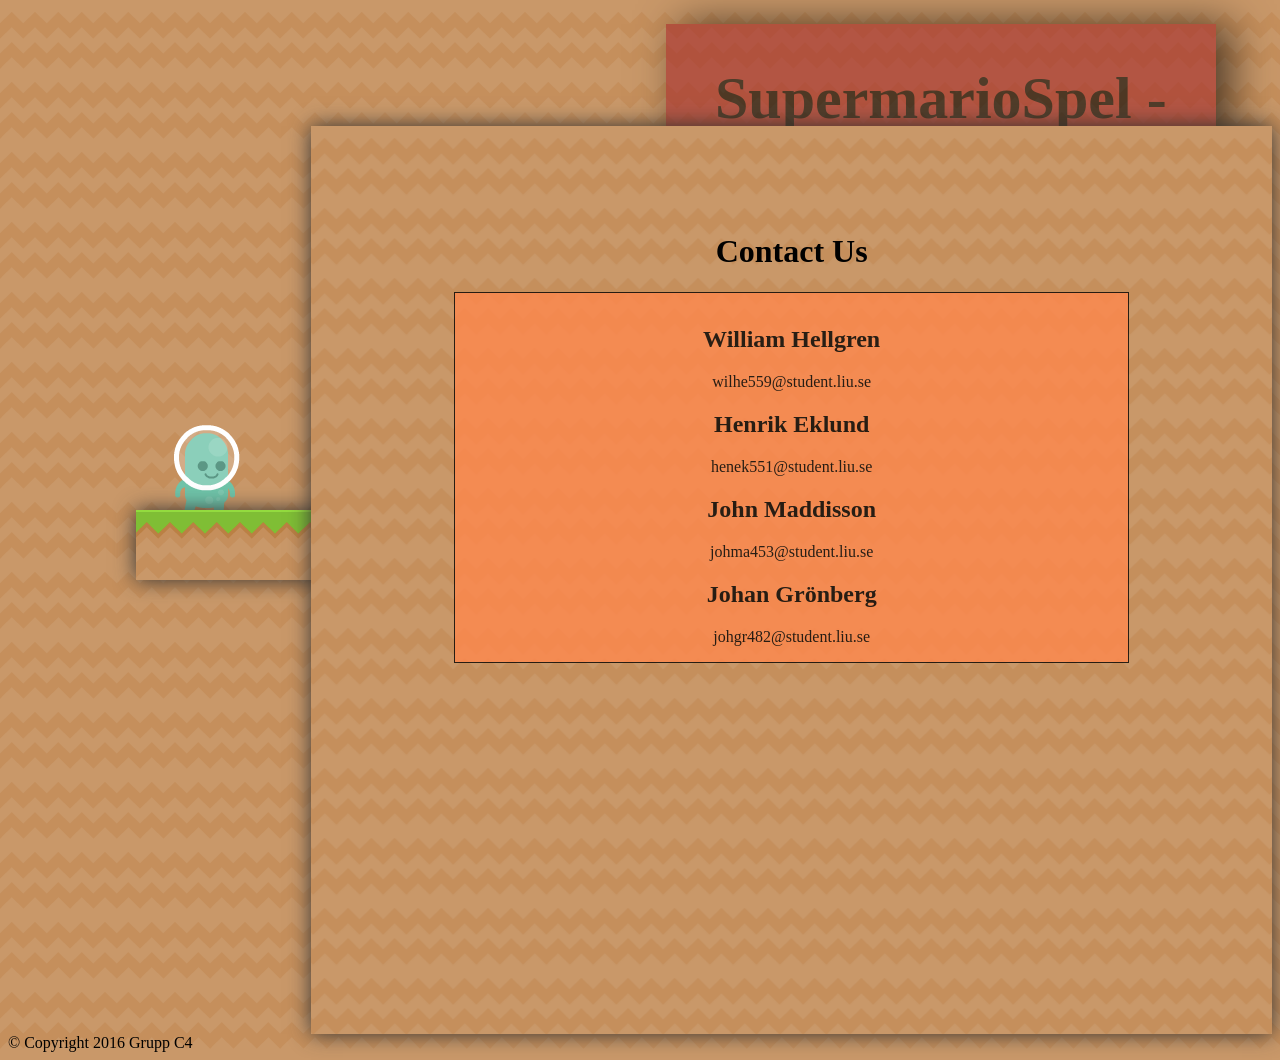
<file: Hemsidan/Contact.html>
<html>
<head>
  <link rel="stylesheet" type="text/css" href="style.css">
</head>
<body>
  <a href="index.html">
  <div class ="Header_about">
    <h1> SupermarioSpel - Kul! </h1>
  </div>
</a>

  <img class="player" src="player.png">
  <img class="standing_block" src="stand.png">
  <div class ="body_about">
    <div style="height: 4%;"></div>
    <div style="height: 50px"></div>
    <h1> Contact Us</h1>
      <div class="body_about_textholder">
        <H2 style="margin-top: 5%;"> William Hellgren </H2>
        <p> wilhe559@student.liu.se </p>
        <H2> Henrik Eklund </H2>
        <p> henek551@student.liu.se </p>
        <H2> John Maddisson </H2>
        <p> johma453@student.liu.se </p>
        <H2> Johan Grönberg</H2>
        <p> johgr482@student.liu.se </p>
      </div>
  <div style="height: 42%"></div>
  </div>
  <footer>&copy; Copyright 2016 Grupp C4</footer>
</body>
</html>

<!--      <iframe class ="video"
        src="https://www.youtube.com/embed/dv13gl0a-FA?autoplay=1" frameborder="0" allowfullscreen>
      </iframe> -->
<!--
    <img src="download2.png" style="right: 20%; position: absolute;">
  -->
</file>
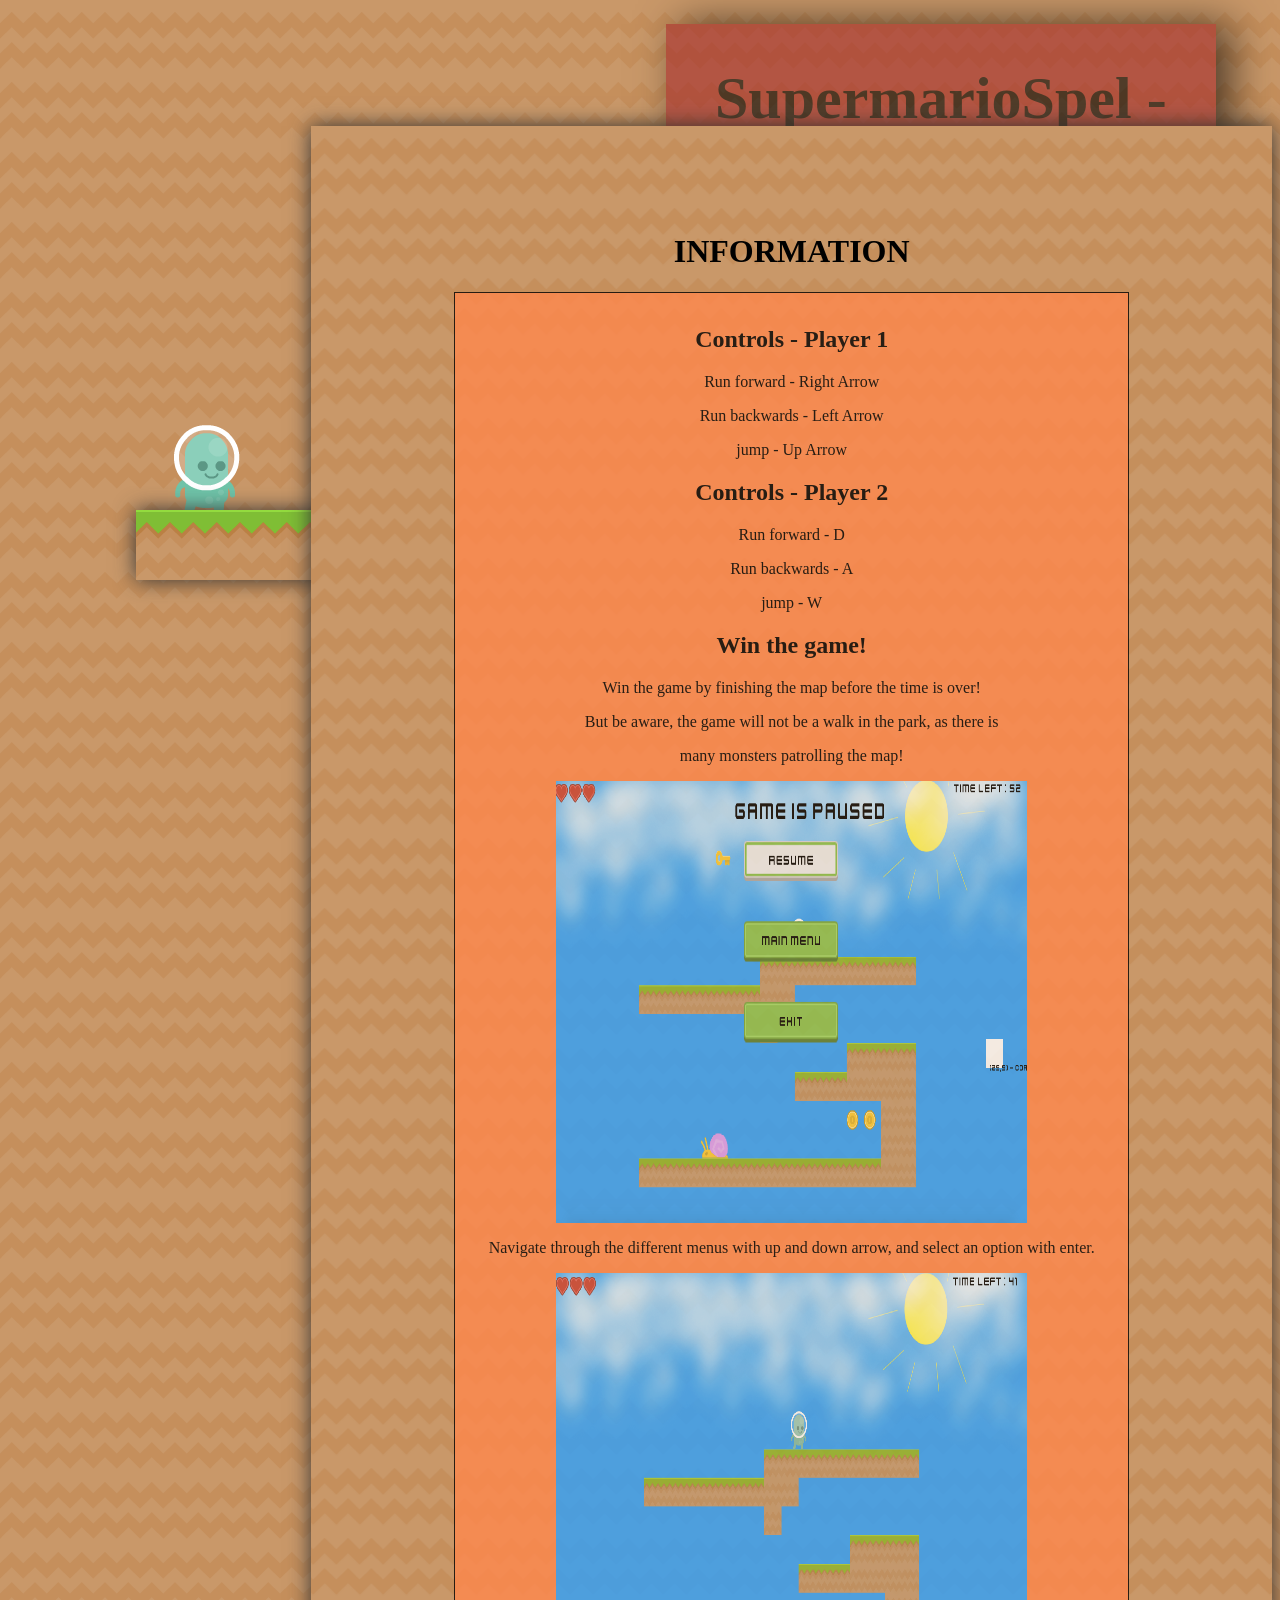
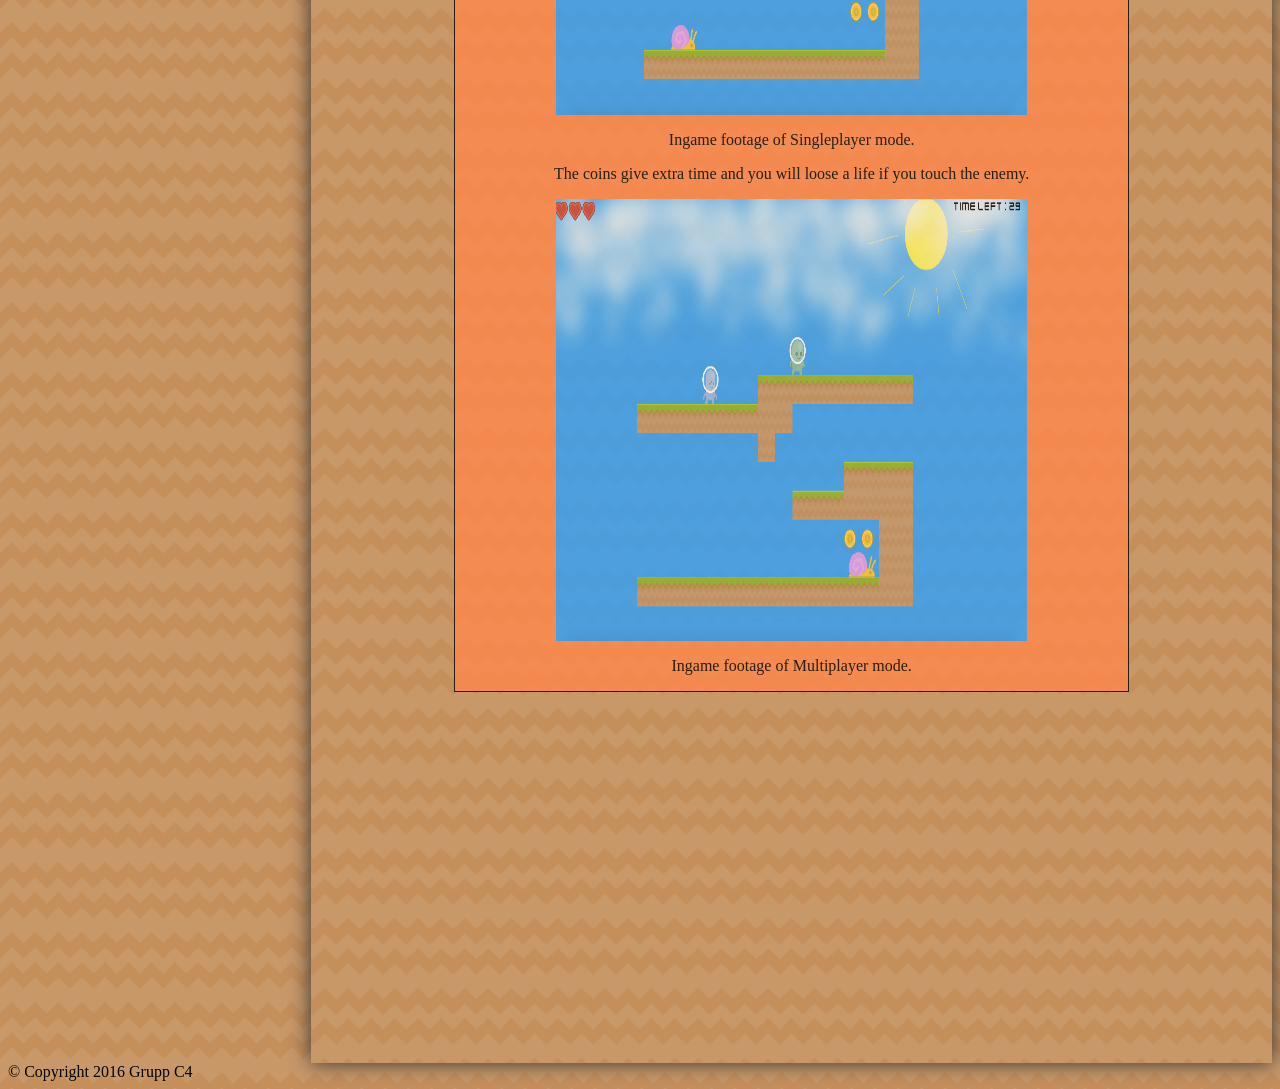
<file: Hemsidan/Information.html>
<html>
<head>
  <link rel="stylesheet" type="text/css" href="style.css">
</head>
<body>
  <a href="index.html">
  <div class ="Header_about">
    <h1> SupermarioSpel - Kul! </h1>
  </div>
</a>

  <img class="player" src="player.png">
  <img class="standing_block" src="stand.png">
  <div class ="body_about">
    <div style="height: 4%;"></div>
    <div style="height: 50px"></div>
    <h1> INFORMATION </h1>
      <div class="body_about_textholder">
        <H2 style="margin-top: 5%;"> Controls - Player 1 </H2>
        <p> Run forward - Right Arrow </p>
        <p> Run backwards - Left Arrow </p>
        <p> jump - Up Arrow</p>

        <H2> Controls - Player 2 </H2>
        <p> Run forward - D </p>
        <p> Run backwards - A </p>
        <p> jump - W </p>

        <H2> Win the game! </H2>
        <p> Win the game by finishing the map before the time is over! </p>
        <p> But be aware, the game will not be a walk in the park, as there is </p>
        <p> many monsters patrolling the map! </p>

        <img class ="InGamePauseMenu" src = "InGamePauseMenu.png" width = "70%" height = "50%"/>
        <p> Navigate through the different menus with up and down arrow, and select an option with enter. </p>

        <img class ="InGameSinglePlayer" src ="InGameSinglePlayer.png" width = "70%" height = "50%"/>
        <p> Ingame footage of Singleplayer mode. </p>
        <p> The coins give extra time and you will loose a life if you touch the enemy. </p>

        <img class ="InGameMultiPlayer" src ="InGameMultiPlayer.png" width = "70%" height = "50%"/>
        <p> Ingame footage of Multiplayer mode. </p>
      </div>
  <div style="height: 42%"></div>
  </div>
  <footer>&copy; Copyright 2016 Grupp C4</footer>
</body>
</html>

<!--      <iframe class ="video"
        src="https://www.youtube.com/embed/dv13gl0a-FA?autoplay=1" frameborder="0" allowfullscreen>
      </iframe> -->
<!--
    <img src="download2.png" style="right: 20%; position: absolute;">
  -->
</file>
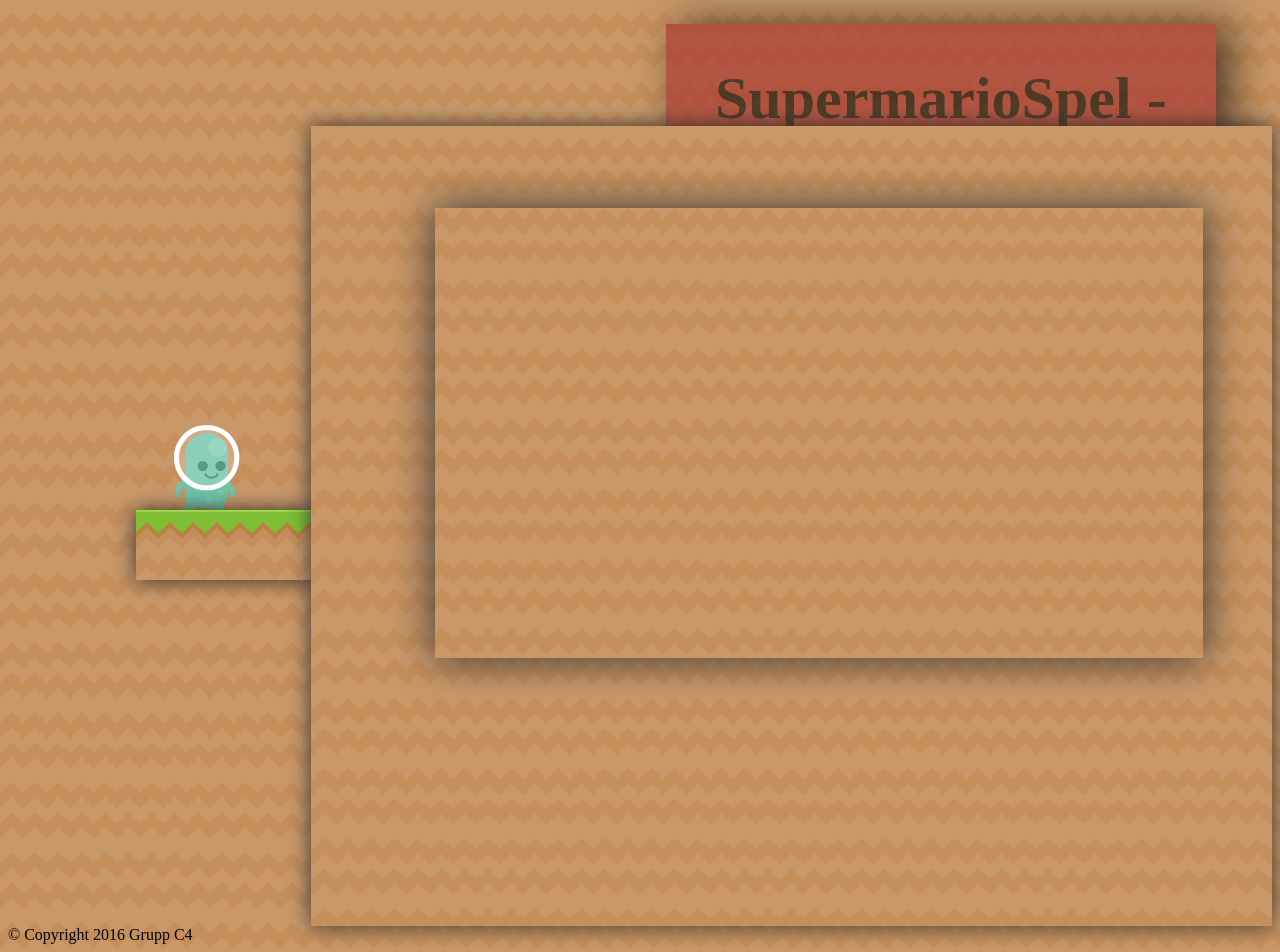
<file: Hemsidan/Trailer.html>
<html>
<head>
  <link rel="stylesheet" type="text/css" href="style.css">
</head>
<body>
  <a href="index.html">
  <div class ="Header_about">
    <h1> SupermarioSpel - Kul! </h1>
  </div>
</a>

  <img class="player" src="player.png">
  <img class="standing_block" src="stand.png">
  <div class ="body_about_trailer">
    <div style="height: 4%;"></div>
    <div style="height: 50px"></div>
    <iframe class="video" width="560" height="315" src="https://www.youtube.com/embed/ItneXWc82JI" frameborder="0" allowfullscreen></iframe>
  <div style="height: 42%"></div>
  </div>
  <footer>&copy; Copyright 2016 Grupp C4</footer>
</body>
</html>

<!--      <iframe class ="video"
        src="https://www.youtube.com/embed/dv13gl0a-FA?autoplay=1" frameborder="0" allowfullscreen>
      </iframe> -->
<!--
    <img src="download2.png" style="right: 20%; position: absolute;">
  -->
</file>
<file: Hemsidan/style.css>
body
{
  background-image: url("6.png");
  background-repeat: repeat;
}
div.Main_Container
{
  margin-top: -3%;
  height: 75vh;
  width: 100%;
  box-shadow: 15px 0px 40px black;
}
div.Header
{
  -webkit-border-top-left-radius: 10%;
  -webkit-border-top-right-radius: 10%;
  position: absolute;
  left: 5%;
  margin-top: 1%;
  font-size: 190%;
  background-color: brown;
  opacity: 0.6;
  width: 43%;
  text-align: center;
  box-shadow: 15px 0px 40px black;
  z-index: -1;
}
div.Header > h1
{
  margin-top: 4%;
}
a.button_left:hover
{
  background-color: gray;
  -webkit-transition: background-color 0.1s ease;
  transition: background-color 0.1s ease;
}
a.button_right:hover
{
  background-color: gray;
  -webkit-transition: background-color 0.1s ease;
  transition: background-color 0.1s ease;
}
img.download
{
  position: absolute;
  right: 3%;
  top: 20%;
  width: 8%;
  height: auto;
  opacity: 0.6;
}
a.button_left
{
  position: absolute;
  top: 50%;
  left: 2%;
  font-size: 60;
  opacity: 0.7;
  background-color: white;
  border-radius: 50%;
  padding: 1%;
  -webkit-transition: background-color 0.3s ease;
  transition: background-color 0.3s ease;
}
a.button_right
{
  position: absolute;
  top: 50%;
  right: 2%;
  font-size: 60;
  opacity: 0.7;
  background-color: white;
  border-radius: 50%;
  padding: 1%;
  -webkit-transition: background-color 0.3s ease;
  transition: background-color 0.3s ease;
}
div.Main_Container > img
{
  width: auto;
  max-width: 100%;
  max-height: 100%;
  height: auto;
  width: 100%;
  height: 100%;
}
a.Headline
{
  margin-top: -0.7%;
  width: 33.3333333%;
  float: left;
  opacity: 0.5;
  height: 6%;
  background-color: green;

  box-shadow: 0px 2px 4px black;
  text-decoration: none;
  color: black;
  border-bottom-left-radius: 1em;
  border-bottom-right-radius: 1em;
  -webkit-transition: box-shadow 0.3s ease;
	transition: box-shadow 0.3s ease;
}
a.Headline:hover
{
  box-shadow: 0px 1px 1px green;
	-webkit-transition: box-shadow 0.3s ease;
	transition: box-shadow 0.3s ease;
}
div.first_set
{
}
img.first_image
{
  box-shadow: 1px 1px 4px black;
  position: absolute;
  left: 10%;
  width: 35%;
  margin: -40px 0;
  -webkit-border-top-left-radius: 20%;
  -webkit-border-top-right-radius: 20%;
  -webkit-border-bottom-left-radius: 20%;
  -webkit-border-bottom-right-radius: 20%;
  margin-top: -4%;
  float: left;
}

div.text_first_image
{
  position: absolute;
  right: 18%;
  width: 30%;
  margin-top: 2%;
  text-align: center;
}
div.text_second_image
{
  position: absolute;
  left: 18%;
  margin-top: 3%;
  width: 30%;
  text-align: center;

}
img.second_image:before banner1
{
  -webkit-box-shadow: 0 0 20px #333;
  box-shadow: 0 0 20px #333;

}
img.second_image
{
  box-shadow: 1px 1px 4px black;
  position: absolute;
  right: 10%;
  width: 35%;
  margin: -40px 0;
  -webkit-border-top-left-radius: 20%;
  -webkit-border-top-right-radius: 20%;
  -webkit-border-bottom-left-radius: 20%;
  -webkit-border-bottom-right-radius: 20%;
  margin-top: -4%;
}
div.banner1
{
  -webkit-box-shadow: 0 0 20px #333;
  box-shadow: 0 0 20px #333;
  text-align: center;
  margin: 40px 0;
  width: 100%;
  background: url('6.jpg') center 0 no-repeat fixed;
  height: 30%;
}
div.banner_first_row
{
  background: url('7.png') center 0 repeat-x;
  height: 10%;
}
div.banner2
{
  -webkit-box-shadow: 0 0 20px #333;
  box-shadow: 0 0 20px #333;
  text-align: center;
  margin: 40px 0;
  width: 100%;
  background: url('6.jpg') center 0 no-repeat fixed;
  height: 30%;
}
img.standing_block
{
  position: absolute;
  margin-top: 30%;
  margin-left:10%;
  float: left;
  -webkit-box-shadow: 0 0 20px #333;
  box-shadow: 0 0 20px #333;
  z-index: -1;
}
img.player
{
  position: absolute;
  margin-left: 13%;
  margin-top: 23.3%;
  z-index: -1;
}

div.body_about
{
  margin-left: 24%;
  margin-top: 10%;
  -webkit-box-shadow: 0 0 20px #333;
  box-shadow: 0 0 20px #333;
  background: url('6.png') center 0 repeat;
  height: auto;
}

div.body_about_trailer
{
  margin-left: 24%;
  margin-top: 10%;
  -webkit-box-shadow: 0 0 20px #333;
  box-shadow: 0 0 20px #333;
  background: url('6.png') center 0 repeat;
  height: 800px;
}

div.Header_about
{
  position: absolute;
  border-radius: 30;
  right: 5%;
  margin-top: -8%;
  font-size: 30px;
  background-color: brown;
  opacity: 0.6;
  width: 43%;
  text-align: center;
  box-shadow: 15px 0px 40px black;
  z-index: -1;
}

div.body_about > h1
{
  text-align: center;
}
p.test
{
  position: absolute;
  left: 37%;
  width: 50%;
}

a:link
{
  color: black;
}

a:visited
{
  color: black;
}

div.body_about_textholder
{
  z-index: 2;
  text-align: center;
  height: auto;
  border-radius: 30;
  width: 70%;
  background-color: #ff884d;
  margin-right: auto;
  margin-left: auto;
  border-style: solid;
  border-width: 1px;
  opacity: 1;
  -webkit-box-shadow: 5 0 10px 20px #000 inset;
  -moz-box-shadow: 5 0 10px 20px #000 inset;
  box-shadow: 5 0 10px 20px #000 inset;
  opacity: 0.8;
}

iframe.video
{
  position: absolute;
  left: 34%;
  width: 60%;
  height: 50%;
  -webkit-box-shadow: 0 0 40px #333;
  box-shadow: 0 0 40px #333;
}
</file>
